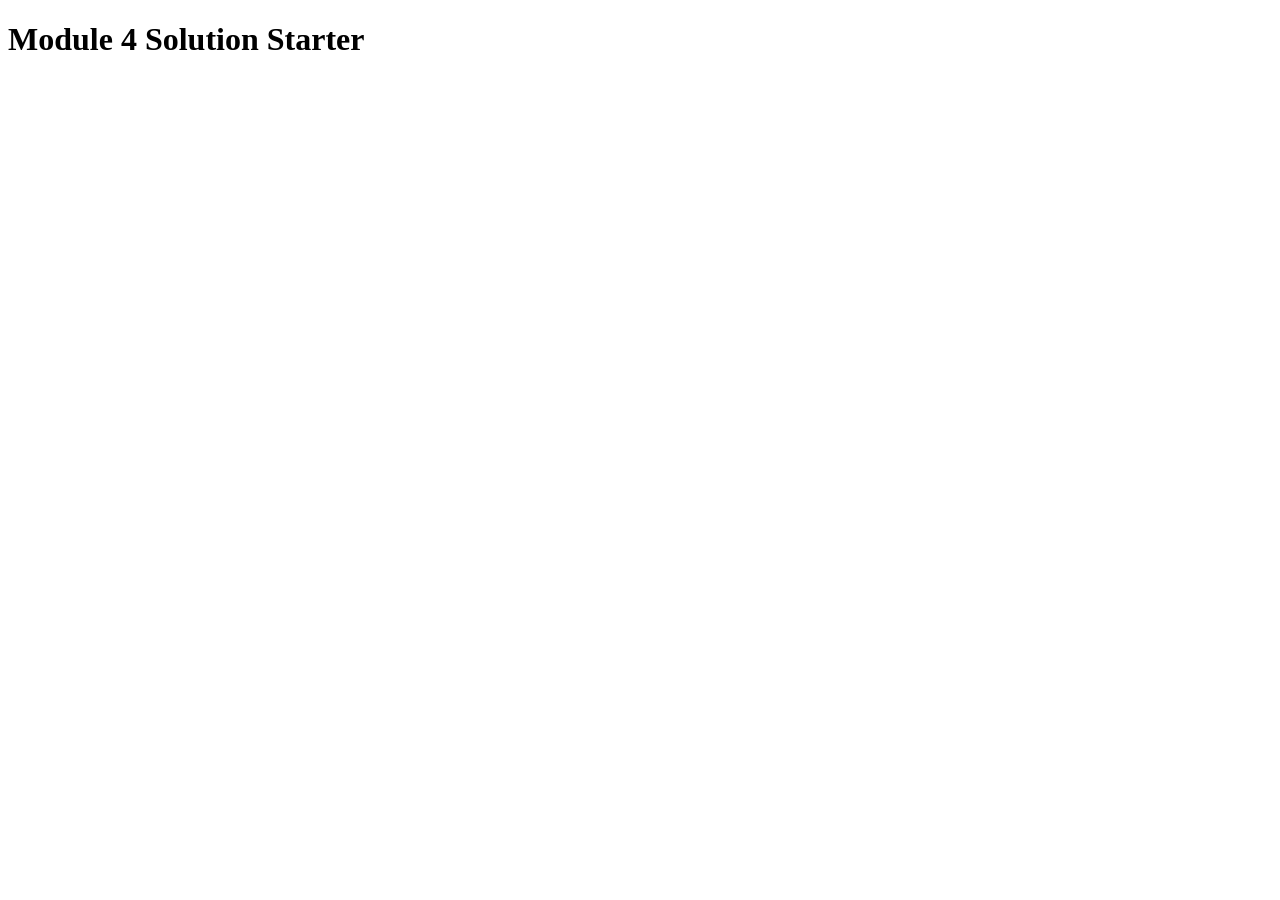
<file: mod4_solution/index.html>
<!DOCTYPE html>
<html>
<head>
  <meta charset="utf-8">
  <title>Module 4 Solution Starter</title>
  <script>
    var names = []; // DO NOT REMOVE
  </script>
  <script src="SpeakHello.js"></script>
  <script src="SpeakGoodBye.js"></script>
  <script src="script.js"></script>
</head>
<body>
  <h1>Module 4 Solution Starter</h1>
</body>
</html>
</file>
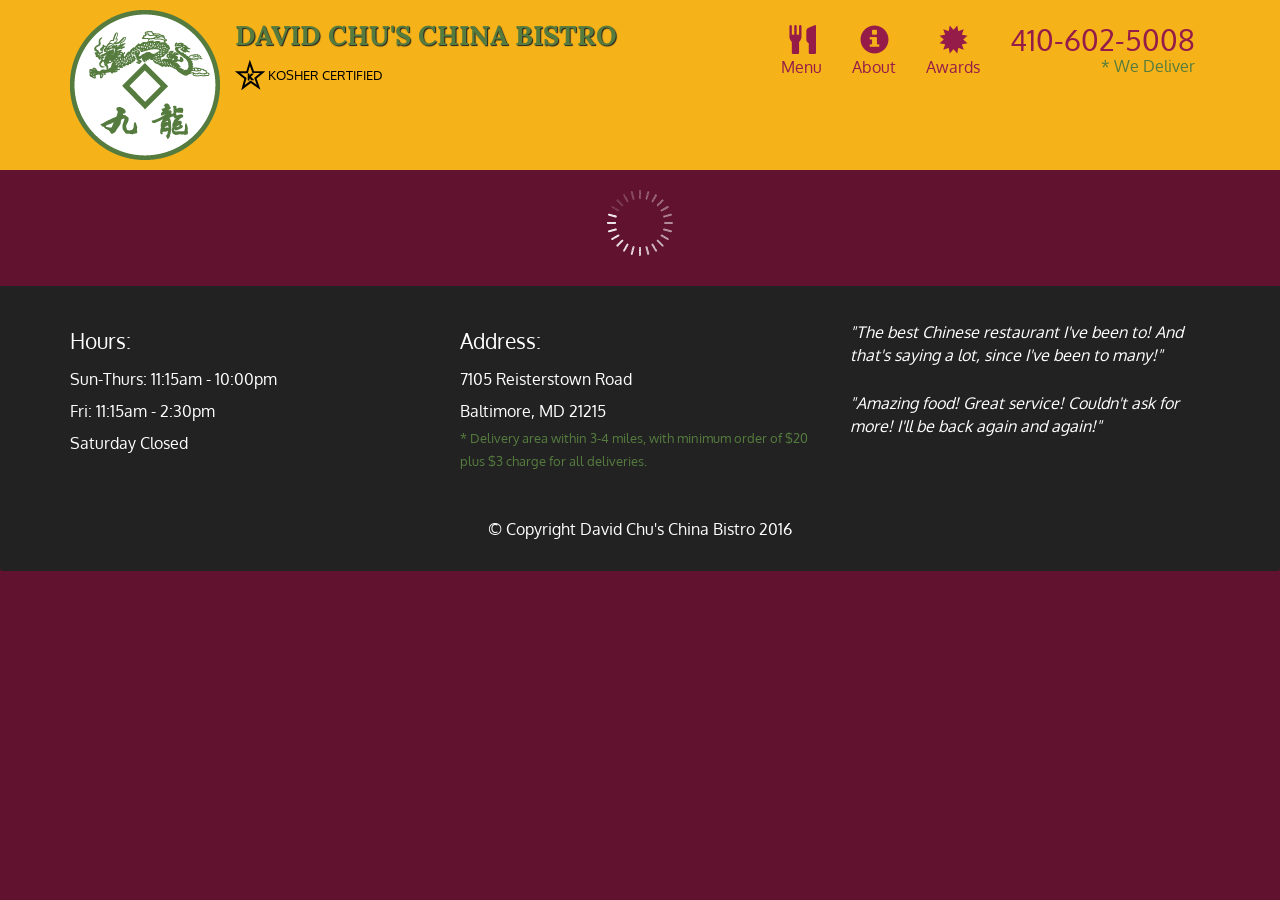
<file: mod5_solution/index.html>
<!doctype html>
<html lang="en">
  <head>
    <meta charset="utf-8">
    <meta http-equiv="X-UA-Compatible" content="IE=edge">
    <meta name="viewport" content="width=device-width, initial-scale=1">
    <title>David Chu's China Bistro</title>
    <link rel="stylesheet" href="css/bootstrap.min.css">
    <link rel="stylesheet" href="css/styles.css">
    <link href='https://fonts.googleapis.com/css?family=Oxygen:400,300,700' rel='stylesheet' type='text/css'>
    <link href='https://fonts.googleapis.com/css?family=Lora' rel='stylesheet' type='text/css'>
    <script src="js/ajax-utils.js"></script>
    <script src="js/script.js"></script>
  </head>
<body>
  <header>
    <nav id="header-nav" class="navbar navbar-default">
      <div class="container">
        <div class="navbar-header">
          <a href="index.html" class="pull-left visible-md visible-lg">
            <div id="logo-img" alt="Logo image"></div>
          </a>

          <div class="navbar-brand">
            <a href="index.html"><h1>David Chu's China Bistro</h1></a>
            <p>
              <img src="images/star-k-logo.png" alt="Kosher certification">
              <span>Kosher Certified</span>
            </p>
          </div>

          <button id="navbarToggle" type="button" class="navbar-toggle collapsed" data-toggle="collapse" data-target="#collapsable-nav" aria-expanded="false">
            <span class="sr-only">Toggle navigation</span>
            <span class="icon-bar"></span>
            <span class="icon-bar"></span>
            <span class="icon-bar"></span>
          </button>
        </div>
        
        <div id="collapsable-nav" class="collapse navbar-collapse">
           <ul id="nav-list" class="nav navbar-nav navbar-right">
            <li id="navHomeButton" class="visible-xs active">
              <a href="index.html">
                <span class="glyphicon glyphicon-home"></span> Home</a>
            </li>
            <li id="navMenuButton">
              <a href="#" onclick="$dc.loadMenuCategories();">
                <span class="glyphicon glyphicon-cutlery"></span><br class="hidden-xs"> Menu</a>
            </li>
            <li>
              <a href="#">
                <span class="glyphicon glyphicon-info-sign"></span><br class="hidden-xs"> About</a>
            </li>
            <li>
              <a href="#">
                <span class="glyphicon glyphicon-certificate"></span><br class="hidden-xs"> Awards</a>
            </li>
            <li id="phone" class="hidden-xs">
              <a href="tel:410-602-5008">
                <span>410-602-5008</span></a><div>* We Deliver</div>
            </li>
          </ul><!-- #nav-list -->
        </div><!-- .collapse .navbar-collapse -->
      </div><!-- .container -->
    </nav><!-- #header-nav -->
  </header>

  <div id="call-btn" class="visible-xs">
    <a class="btn" href="tel:410-602-5008">
    <span class="glyphicon glyphicon-earphone"></span>
    410-602-5008
    </a>
  </div>
  <div id="xs-deliver" class="text-center visible-xs">* We Deliver</div>

  <div id="main-content" class="container"></div>

  <footer class="panel-footer">
    <div class="container">
      <div class="row">
        <section id="hours" class="col-sm-4">
          <span>Hours:</span><br>
          Sun-Thurs: 11:15am - 10:00pm<br>
          Fri: 11:15am - 2:30pm<br>
          Saturday Closed
          <hr class="visible-xs">
        </section>
        <section id="address" class="col-sm-4">
          <span>Address:</span><br>
          7105 Reisterstown Road<br>
          Baltimore, MD 21215
          <p>* Delivery area within 3-4 miles, with minimum order of $20 plus $3 charge for all deliveries.</p>
          <hr class="visible-xs">
        </section>
        <section id="testimonials" class="col-sm-4">
          <p>"The best Chinese restaurant I've been to! And that's saying a lot, since I've been to many!"</p>
          <p>"Amazing food! Great service! Couldn't ask for more! I'll be back again and again!"</p>
        </section>
      </div>
      <div class="text-center">&copy; Copyright David Chu's China Bistro 2016</div>
    </div>
  </footer>

  <!-- jQuery (Bootstrap JS plugins depend on it) -->
  <script src="js/jquery-2.1.4.min.js"></script>
  <script src="js/bootstrap.min.js"></script>
  <script src="js/ajax-utils.js"></script>
  <script src="js/script.js"></script>
</body>
</html>
</file>
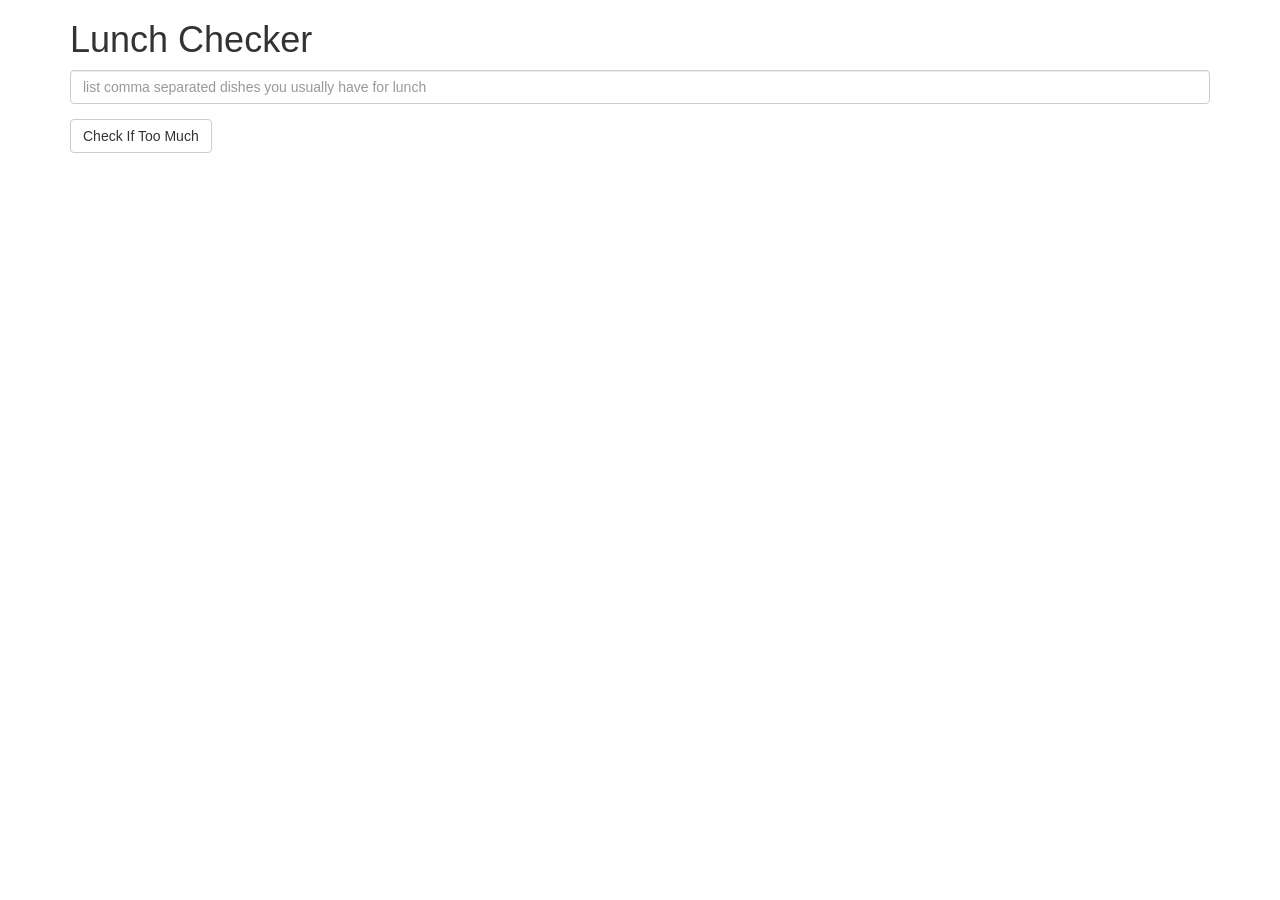
<file: module1_solution/index.html>
<!doctype html>
<html lang="en" ng-app="LunchCheck">
  <head>
    <meta charset="utf-8">
    <script src="angular.min.js"></script>
    <script src="app.js"></script>
    <title>Lunch Checker</title>
    <meta name="viewport" content="width=device-width, initial-scale=1">
    <link rel="stylesheet" href="styles/bootstrap.min.css">
    <style>
      .message { font-size: 1.3em; font-weight: bold; }
    </style>
  </head>
<body >
   <div class="container"  ng-controller="LunchCheckController">

     <h1>Lunch Checker</h1>

     <div class="form-group">
         <input id="lunch-menu" type="text" ng-model="name"
         placeholder="list comma separated dishes you usually have for lunch"
         class="form-control">
     </div>
     <div class="form-group">
         <button class="btn btn-default" ng-click="checkIfTooMuch()">Check If Too Much</button>
     </div>
     <div class="form-group message">
       <!-- Your message can go here. -->
       {{sayMessage()}}
     </div>
</div>
<script src="angular.min.js"></script>
</body>
</html>
</file>
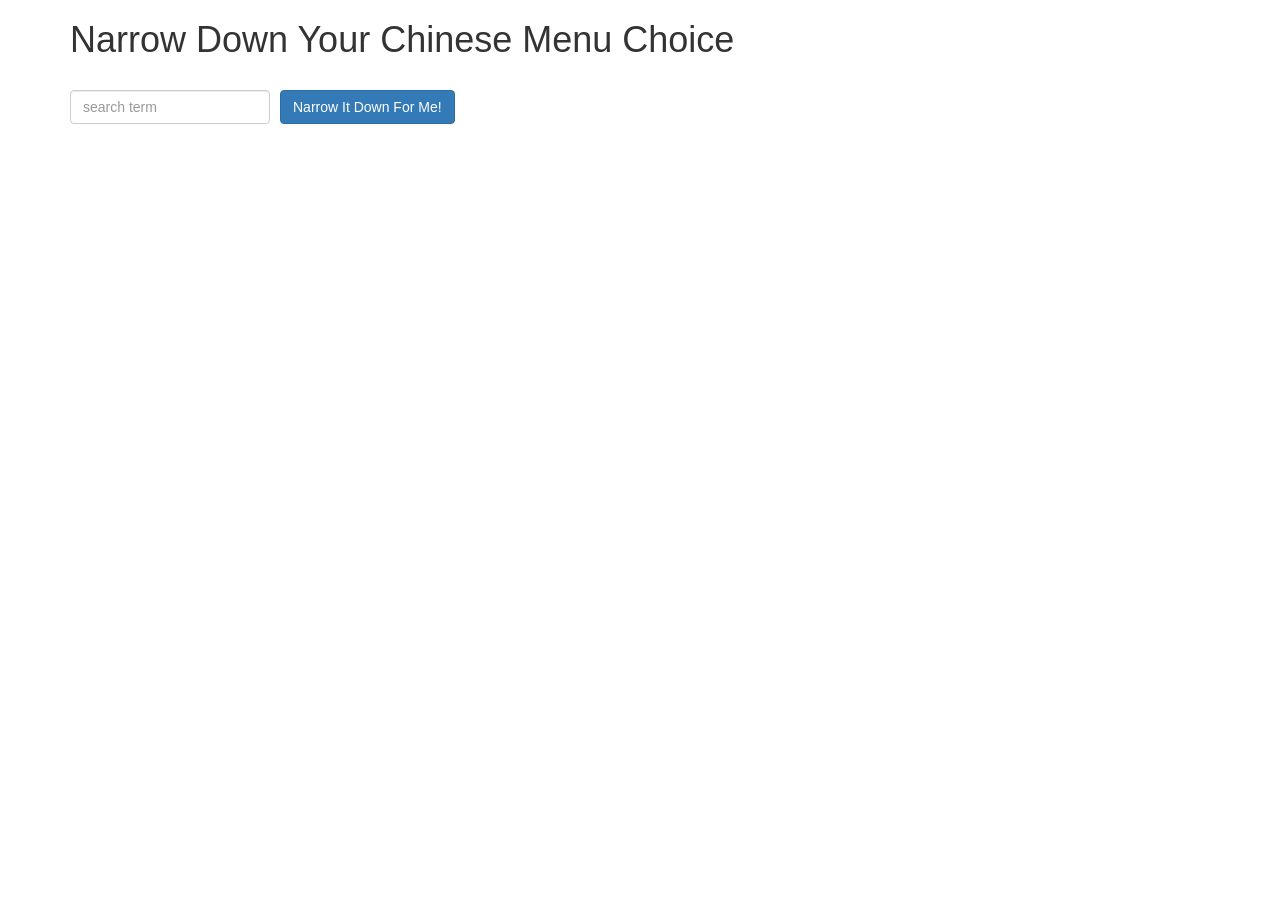
<file: module3_solution/index.html>
<!doctype html>
<html lang="en" ng-app = 'NarrowItDownApp'>
  <head>
    <title>Narrow Down Your Menu Choice</title>
    <meta name="viewport" content="width=device-width, initial-scale=1">
    <link rel="stylesheet" href="styles/bootstrap.min.css">
    <link rel="stylesheet" href="styles/styles.css">
  </head>
<body>
   <div id="narrow" class="container" ng-controller = 'NarrowItDownController as narrow'>
    <h1>Narrow Down Your Chinese Menu Choice</h1>

    <div class="form-group">
      <input type="text" ng-model="narrow.searchTerm" placeholder="search term" class="form-control">
    </div>
    <div class="form-group narrow-button">
      <button class="btn btn-primary" ng-click = "narrow.foundItems(narrow.searchTerm);">Narrow It Down For Me!</button>
      <div class="error" ng-if="narrow.found.length === 0">NOTHING FOUND!</div>
    </div>

    <!-- found-items should be implemented as a component -->
    <found-items
    items="narrow.found"
    on-remove="narrow.removeItem(index)">
    </found-items>
  </div>
  <script src="angular.min.js"></script>
  <script src="app.js"></script>
</body>
</html>
</file>
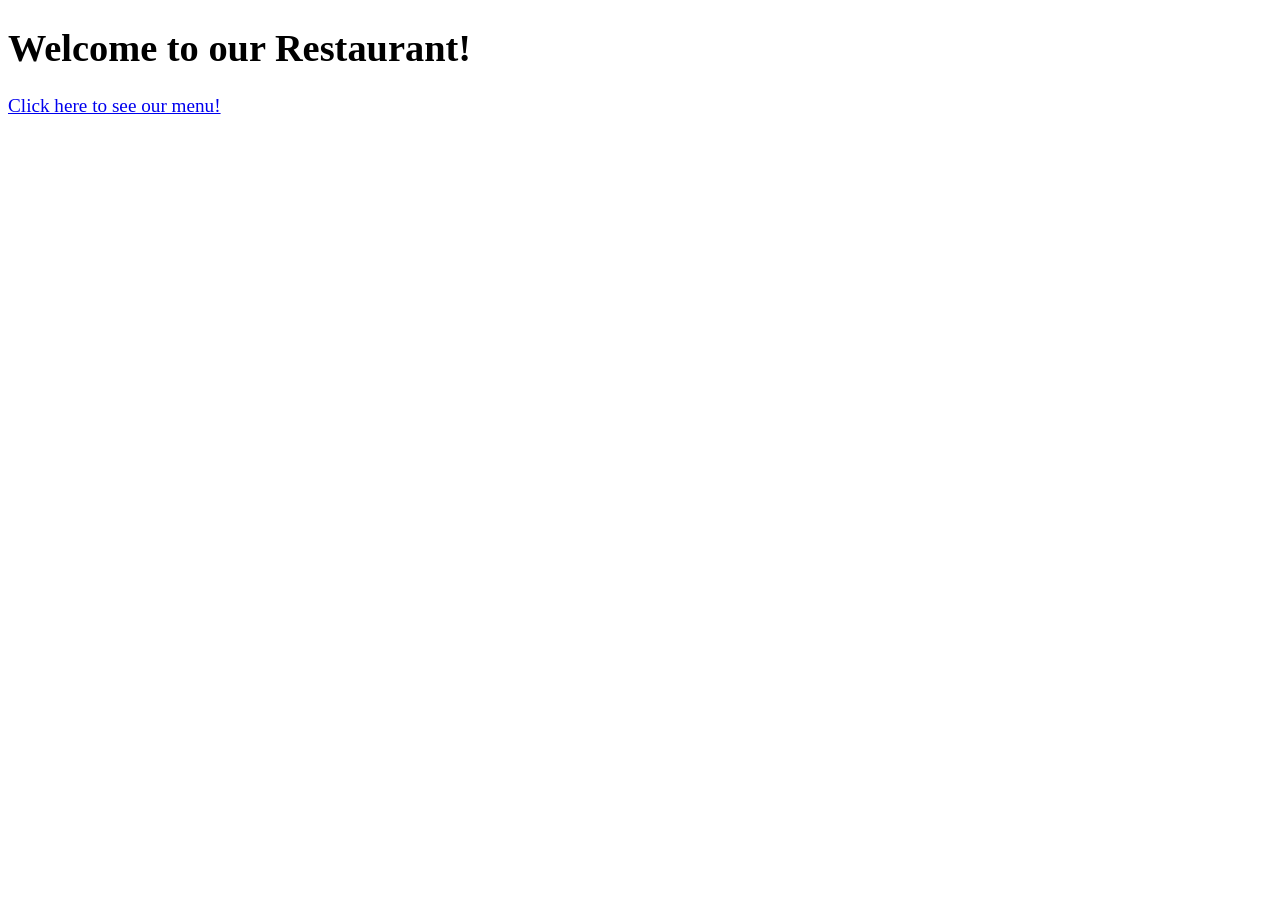
<file: module4_solution/index.html>
<!DOCTYPE html>
<html ng-app='MenuApp'>
  <head>
    <meta charset="utf-8">
    <link rel="stylesheet" href="css/styles.css">
    <title>MenuApp</title>
  </head>
  <body>
    <h1>Welcome to our Restaurant!</h1>

    <ui-view></ui-view>

    <!-- Libraries -->
    <script src="lib/angular.min.js"></script>
    <script src="lib/angular-ui-router.min.js"></script>

    <!-- Modules -->
    <script src="src/menuapp/menuapp.module.js"></script>
    <script src="src/data/data.module.js"></script>

    <!-- Routes -->
    <script src="src/routes.js"></script>

    <!-- 'Data' module artifacts -->
    <script src="src/data/path.constant.js"></script>
    <script src="src/menuapp/main-categories.controller.js"></script>
    <script src="src/menuapp/categories.component.js"></script>
    <script src="src/data/menudata.service.js"></script>
    <script src="src/menuapp/item-detail.controller.js"></script>
    <script src="src/menuapp/items.component.js"></script>

<!-- 'menuapp' module artifacts -->


  </body>
</html>
</file>
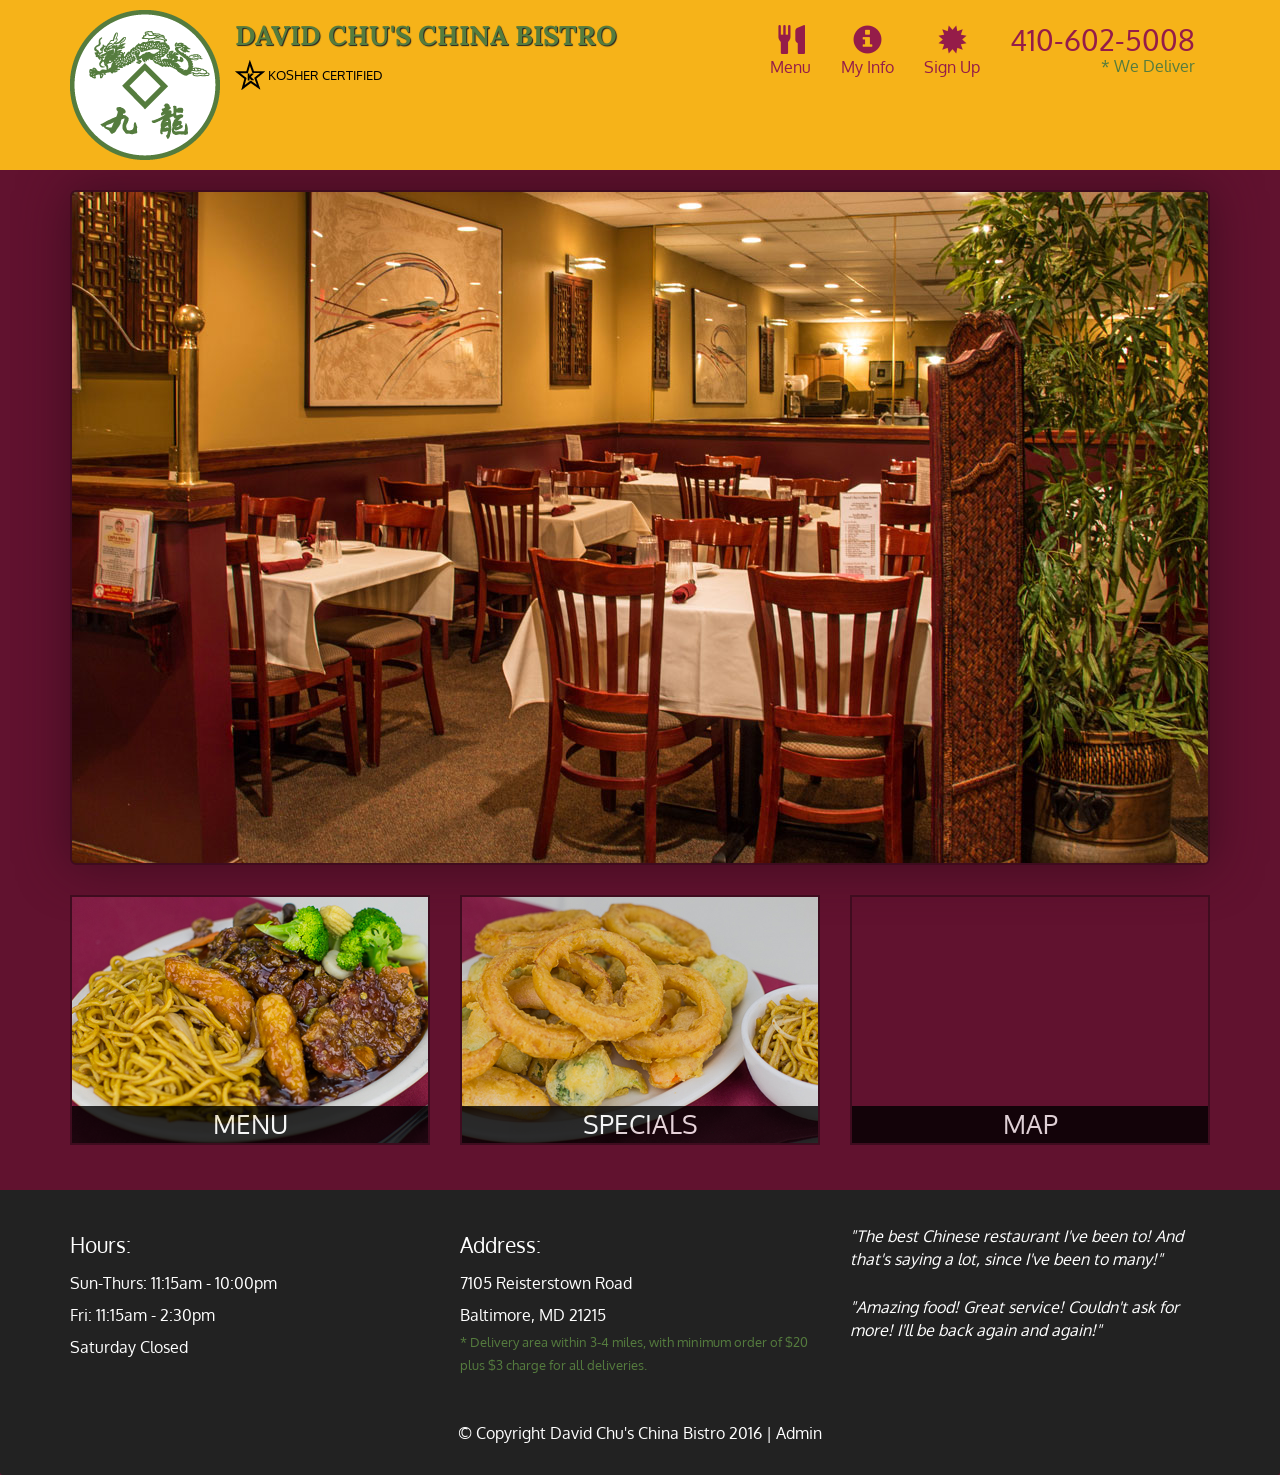
<file: module5_solution/index.html>
<!DOCTYPE html>
<html lang="en">
  <head>
    <meta charset="utf-8">
    <meta http-equiv="X-UA-Compatible" content="IE=edge">
    <meta name="viewport" content="width=device-width, initial-scale=1">
    <title>David Chu's China Bistro</title>
    <link href='https://fonts.googleapis.com/css?family=Oxygen:400,300,700' rel='stylesheet' type='text/css'>
    <link href='https://fonts.googleapis.com/css?family=Lora' rel='stylesheet' type='text/css'>
    <link rel="stylesheet" href="css/bootstrap.min.css">
    <link rel="stylesheet" href="css/restaurant.css">
    <link rel="stylesheet" href="css/common.css">
  </head>
  <body ng-app="restaurant" ng-strict-di>

    <!-- Fixed position loading indicator -->
    <loading class="loading-indicator"></loading>

    <header>
      <nav id="header-nav" class="navbar navbar-default">
        <div class="container">
          <div class="navbar-header">
            <a href="index.html" class="pull-left visible-md visible-lg">
              <div id="logo-img" alt="Logo image"></div>
            </a>

            <div class="navbar-brand">
              <a href="index.html"><h1>David Chu's China Bistro</h1></a>
              <p>
              <img src="images/star-k-logo.png" alt="Kosher certification">
              <span>Kosher Certified</span>
              </p>
            </div>

            <button id="navbarToggle" type="button" class="navbar-toggle collapsed" data-toggle="collapse" data-target="#collapsable-nav" aria-expanded="false">
              <span class="sr-only">Toggle navigation</span>
              <span class="icon-bar"></span>
              <span class="icon-bar"></span>
              <span class="icon-bar"></span>
            </button>
          </div>

          <div id="collapsable-nav" class="collapse navbar-collapse">
            <ul id="nav-list" class="nav navbar-nav navbar-right">
              <li id="navHomeButton" class="visible-xs">
                <a href="index.html">
                  <span class="glyphicon glyphicon-home"></span> Home</a>
              </li>
              <li id="navMenuButton" ui-sref-active="active">
                <a ui-sref="public.menu">
                  <span class="glyphicon glyphicon-cutlery"></span><br class="hidden-xs"> Menu</a>
              </li>
              <li>
                <a ui-sref="public.myinfo" ui-sref-active="active">
                  <span class="glyphicon glyphicon-info-sign"></span><br class="hidden-xs"> My Info</a>
              </li>
              <li>
                <a ui-sref="public.registration" ui-sref-active="active">
                  <span class="glyphicon glyphicon-certificate"></span><br class="hidden-xs"> Sign Up</a>
              </li>
              <li id="phone" class="hidden-xs">
                <a href="tel:410-602-5008">
                  <span>410-602-5008</span></a><div>* We Deliver</div>
              </li>
            </ul><!-- #nav-list -->
          </div><!-- .collapse .navbar-collapse -->
        </div><!-- .container -->
      </nav><!-- #header-nav -->
    </header>

    <div id="call-btn" class="visible-xs">
      <a class="btn" href="tel:410-602-5008">
        <span class="glyphicon glyphicon-earphone"></span>
        410-602-5008
      </a>
    </div>
    <div id="xs-deliver" class="text-center visible-xs">* We Deliver</div>

    <ui-view>
      <div class="text-center initial-loading">
        <h2>Loading Site...</h2>
      </div>
    </ui-view>

    <footer class="panel-footer">
      <div class="container">
        <div class="row">
          <section id="hours" class="col-sm-4">
            <span>Hours:</span><br>
            Sun-Thurs: 11:15am - 10:00pm<br>
            Fri: 11:15am - 2:30pm<br>
            Saturday Closed
            <hr class="visible-xs">
          </section>
          <section id="address" class="col-sm-4">
            <span>Address:</span><br>
            7105 Reisterstown Road<br>
            Baltimore, MD 21215
            <p>* Delivery area within 3-4 miles, with minimum order of $20 plus $3 charge for all deliveries.</p>
            <hr class="visible-xs">
          </section>
          <section id="testimonials" class="col-sm-4">
            <p>"The best Chinese restaurant I've been to! And that's saying a lot, since I've been to many!"</p>
            <p>"Amazing food! Great service! Couldn't ask for more! I'll be back again and again!"</p>
          </section>
        </div>
        <div class="text-center">
          &copy; Copyright David Chu's China Bistro 2016 |
          <a ui-sref="admin.auth">Admin</a></div>
      </div>
    </footer>

    <!-- Libs -->
    <script src="lib/jquery-2.1.4.min.js"></script>
    <script src="lib/bootstrap.min.js"></script>
    <script src="lib/angular.min.js"></script>
    <script src="lib/angular-ui-router.min.js"></script>

    <!-- Main Restaurant Module -->
    <script src="src/restaurant.module.js"></script>

    <!-- Common Module -->
    <script src="src/common/common.module.js"></script>
    <script src="src/common/loading/loading.component.js"></script>
    <script src="src/common/loading/loading.interceptor.js"></script>
    <script src="src/common/menu.service.js"></script>

    <!-- Public Module -->
    <script src="src/public/public.module.js"></script>
    <script src="src/public/public.routes.js"></script>
    <script src="src/public/menu/menu.controller.js"></script>
    <script src="src/public/menu-category/menu-category.component.js"></script>
    <script src="src/public/menu-items/menu-items.controller.js"></script>
    <script src="src/public/menu-item/menu-item.component.js"></script>
    <script src="src/public/forms/registration.service.js"></script>
    <script src="src/public/forms/registration.controller.js"></script>
    <script src="src/public/my-info/myinfo.controller.js"></script>
    <script src="src/public/forms/registration.directive.js"></script>
    <!-- ADMIN SITE -->

    <!--Application files -->

  </body>

</html>
</file>
<file: mod5_solution/css/styles.css>
body {
  font-size: 16px;
  color: #fff;
  background-color: #61122f;
  font-family: 'Oxygen', sans-serif;
}

/** HEADER **/
#header-nav {
  background-color: #f6b319;
  border-radius: 0;
  border: 0;
}

#logo-img {
  background: url('../images/restaurant-logo_large.png') no-repeat;
  width: 150px;
  height: 150px;
  margin: 10px 15px 10px 0;
}

.navbar-brand {
  padding-top: 25px;
}
.navbar-brand h1 { /* Restaurant name */
  font-family: 'Lora', serif;
  color: #557c3e;
  font-size: 1.5em;
  text-transform: uppercase;
  font-weight: bold;
  text-shadow: 1px 1px 1px #222;
  margin-top: 0;
  margin-bottom: 0;
  line-height: .75;
}
.navbar-brand a:hover, .navbar-brand a:focus {
  text-decoration: none;
}
.navbar-brand p { /* Kosher cert */
  color: #000;
  text-transform: uppercase;
  font-size: .7em;
  margin-top: 15px;
}
.navbar-brand p span { /* Star-K */
  vertical-align: middle;
}

#nav-list {
  margin-top: 10px;
}
#nav-list a {
  color: #951C49;
  text-align: center;
}
#nav-list a:hover {
  background: #E7E7E7;
}
#nav-list a span {
  font-size: 1.8em;
}

#phone {
  margin-top: 5px;
}
#phone a { /* Phone number */
  text-align: right;
  padding-bottom: 0;
}
#phone div { /* We Deliver */
  color: #557c3e;
  text-align: right;
  padding-right: 15px;
}

.navbar-header button.navbar-toggle, .navbar-header .icon-bar {
  border: 1px solid #61122f;
}
.navbar-header button.navbar-toggle {
  clear: both;
  margin-top: -30px;
}
/* END HEADER */

/* FOOTER */
.panel-footer {
  margin-top: 30px;
  padding-top: 35px;
  padding-bottom: 30px;
  background-color: #222;
  border-top: 0;
}
.panel-footer div.row {
  margin-bottom: 35px;
}
#hours, #address {
  line-height: 2;
}
#hours > span, #address > span {
  font-size: 1.3em;
}
#address p {
  color: #557c3e;
  font-size: .8em;
  line-height: 1.8;
}
#testimonials {
  font-style: italic;
}
#testimonials p:nth-child(2) {
  margin-top: 25px;
}
/* END FOOTER */



/* HOME PAGE */
.container .jumbotron {
  box-shadow: 0 0 50px #3F0C1F;
  border: 2px solid #3F0C1F;
}

#menu-tile, #specials-tile, #map-tile {
  height: 250px;
  width: 100%;
  margin-bottom: 15px;
  position: relative;
  border: 2px solid #3F0C1F;
  overflow: hidden;
}
#menu-tile:hover, #specials-tile:hover, #map-tile:hover {
  box-shadow: 0 1px 5px 1px #cccccc;
}
#menu-tile {
  background: url('../images/menu-tile.jpg') no-repeat;
  background-position: center;
}
#specials-tile {
  background: url('../images/specials-tile.jpg') no-repeat;
  background-position: center;
}
#menu-tile span, #specials-tile span, #map-tile span {
  position: absolute;
  bottom: 0;
  right: 0;
  width: 100%;
  text-align: center;
  font-size: 1.6em;
  text-transform: uppercase;
  background-color: #000;
  color: #fff;
  opacity: .8;
}
/* END HOME PAGE */

/* MENU CATEGORIES PAGE */
.category-tile { 
  position: relative;
  border: 2px solid #3F0C1F;
  overflow: hidden;
  width: 200px;
  height: 200px;
  margin: 0 auto 15px;
}
.category-tile span {
  position: absolute;
  bottom: 0;
  right: 0;
  width: 100%;
  text-align: center;
  font-size: 1.2em;
  text-transform: uppercase;
  background-color: #000;
  color: #fff;
  opacity: .8;
}
.category-tile:hover {
  box-shadow: 0 1px 5px 1px #cccccc;
}

#menu-categories-title + div {
  margin-bottom: 50px;
}
/* END MENU CATEGORIES PAGE */

/* SINGLE CATEGORY PAGE */
.menu-item-tile {
  margin-bottom: 25px;
}
.menu-item-tile hr {
  width: 80%;
}
.menu-item-tile .menu-item-price {
  font-size: 1.1em;
  text-align: right;
  margin-top: -15px;
  margin-right: -15px;
}
.menu-item-tile .menu-item-price span {
  font-size: .6em;
}
.menu-item-photo {
  position: relative;
  border: 2px solid #3F0C1F; 
  overflow: hidden;
  padding: 0;
  margin-right: -15px;
  margin-left: auto;
  margin-bottom: 20px;
  max-width: 250px;
}
.menu-item-photo div {
  position: absolute;
  bottom: 0;
  right: 0;
  width: 80px;
  background-color: #557c3e;
  text-align: center;
}
.menu-item-description {
  padding-right: 30px;
}
h3.menu-item-title {
  margin: 0 0 10px;
}
.menu-item-details {
  font-size: .9em;
  font-style: italic;
}
/* END SINGLE CATEGORY PAGE */


/********** Large devices only **********/
@media (min-width: 1200px) {
  .container .jumbotron {
    background: url('../images/jumbotron_1200.jpg') no-repeat;
    height: 675px;
  }
}

/********** Medium devices only **********/
@media (min-width: 992px) and (max-width: 1199px) {
  /* Header */
  #logo-img {
    background: url('../images/restaurant-logo_medium.png') no-repeat;
    width: 100px;
    height: 100px;
    margin: 5px 5px 5px 0;
  }
  /* End Header */

  /* Home Page */
  .container .jumbotron {
    background: url('../images/jumbotron_992.jpg') no-repeat;
    height: 558px;
  }
  /* End Home Page */
}

/********** Small devices only **********/
@media (min-width: 768px) and (max-width: 991px) {
  /* Home Page */
  .container .jumbotron {
    background: url('../images/jumbotron_768.jpg') no-repeat;
    height: 432px;
  }
  /* End Home Page */
}

/********** Extra small devices only **********/
@media (max-width: 767px) {
  /* Header */
  .navbar-brand {
    padding-top: 10px;
    height: 80px;
  }
  .navbar-brand h1 { /* Restaurant name */
    padding-top: 10px;
    font-size: 5vw; /* 1vw = 1% of viewport width */
  }
  .navbar-brand p { /* Kosher cert */
    font-size: .6em;
    margin-top: 12px;
  }
  .navbar-brand p img { /* Star-K */
    height: 20px;
  }

  #collapsable-nav a { /* Collapsed nav menu text */
    font-size: 1.2em;
  }
  #collapsable-nav a span { /* Collapsed nav menu glyph */
    font-size: 1em;
    margin-right: 5px;
  }

  #call-btn > a {
    font-size: 1.5em;
    display: block;
    margin: 0 20px;
    padding: 10px;
    border: 2px solid #fff;
    background-color: #f6b319;
    color: #951c49;
  }
  #xs-deliver {
    margin-top: 5px;
    font-size: .7em;
    letter-spacing: .1em;
    text-transform: uppercase;
  }
  /* End Header */

  /* Footer */
  .panel-footer section {
    margin-bottom: 30px;
    text-align: center;
  }
  .panel-footer section:nth-child(3) {
    margin-bottom: 0; /* margin already exists on the whole row */
  }
  .panel-footer section hr {
    width: 50%;
  }
  /* End Footer */

  /* Home Page */
  .container .jumbotron {
    margin-top: 30px;
    padding: 0;
  }
  #menu-tile, #specials-tile {
    width: 360px;
    margin: 0 auto 15px;
  }

  .menu-item-photo {
    margin-right: auto;
  }
  .menu-item-tile .menu-item-price {
    text-align: center;
  }
  .menu-item-description {
    text-align: center;;
  }
}


/********** Super extra small devices Only :-) (e.g., iPhone 4) **********/
@media (max-width: 479px) {
  /* Header */
  .navbar-brand h1 { /* Restaurant name */
    padding-top: 5px;
    font-size: 6vw;
  }
  /* End Header */
  
  /* Home page */
  #menu-tile, #specials-tile {
    width: 280px;
    margin: 0 auto 15px;
  }

  .col-xxs-12 {
    position: relative;
    min-height: 1px;
    padding-right: 15px;
    padding-left: 15px;
    float: left;
    width: 100%;
  }
}
</file>
<file: module3_solution/styles/styles.css>
h1 {
  margin-bottom: 30px;
}
input[type="text"] {
  width: 200px;
  float: left;
}
.narrow-button {
  float: left;
  margin-left: 10px;
}
.loader {
  display: none;
  margin-left: 5px;
  font-size: 10px;
  float: left;
  border-top: 1.1em solid rgba(147, 147, 147, 0.2);
  border-right: 1.1em solid rgba(147, 147, 147, 0.2);
  border-bottom: 1.1em solid rgba(147, 147, 147, 0.2);
  border-left: 1.1em solid #676767;
  -webkit-transform: translateZ(0);
  -ms-transform: translateZ(0);
  transform: translateZ(0);
  -webkit-animation: load8 1.1s infinite linear;
  animation: load8 1.1s infinite linear;
}
.loader,
.loader:after {
  border-radius: 50%;
  width: 3em;
  height: 3em;
}
@-webkit-keyframes load8 {
  0% {
    -webkit-transform: rotate(0deg);
    transform: rotate(0deg);
  }
  100% {
    -webkit-transform: rotate(360deg);
    transform: rotate(360deg);
  }
}
@keyframes load8 {
  0% {
    -webkit-transform: rotate(0deg);
    transform: rotate(0deg);
  }
  100% {
    -webkit-transform: rotate(360deg);
    transform: rotate(360deg);
  }
}
</file>
<file: module4_solution/css/styles.css>
body {
  font-size: 1.2em;
}

.error {
  color: red;
  font-weight: bold;
  display: none;
}

.loading-icon {
  position: absolute;
  left: 50%;
  top: 10px;
}

li[ui-sref]:hover {
  display: inline-block;
  cursor: pointer;
  border: solid black 1px;
  padding-left: 5px;
  padding-right: 5px;
}
</file>
<file: module5_solution/css/restaurant.css>
body {
  font-size: 16px;
  color: #fff;
  background-color: #61122f;
  font-family: 'Oxygen', sans-serif;
}

.initial-loading {
  margin-top: 60px;
}

/** HEADER **/
#header-nav {
  background-color: #f6b319;
  border-radius: 0;
  border: 0;
}

#logo-img {
  background: url('../images/restaurant-logo_large.png') no-repeat;
  width: 150px;
  height: 150px;
  margin: 10px 15px 10px 0;
}

.navbar-brand {
  padding-top: 25px;
}
.navbar-brand h1 { /* Restaurant name */
  font-family: 'Lora', serif;
  color: #557c3e;
  font-size: 1.5em;
  text-transform: uppercase;
  font-weight: bold;
  text-shadow: 1px 1px 1px #222;
  margin-top: 0;
  margin-bottom: 0;
  line-height: .75;
}
.navbar-brand a:hover, .navbar-brand a:focus {
  text-decoration: none;
}
.navbar-brand p { /* Kosher cert */
  color: #000;
  text-transform: uppercase;
  font-size: .7em;
  margin-top: 15px;
}
.navbar-brand p span { /* Star-K */
  vertical-align: middle;
}

#nav-list {
  margin-top: 10px;
}
#nav-list a {
  color: #951C49;
  text-align: center;
}
#nav-list a:hover {
  background: #E7E7E7;
}
#nav-list a span {
  font-size: 1.8em;
}

#phone {
  margin-top: 5px;
}
#phone a { /* Phone number */
  text-align: right;
  padding-bottom: 0;
}
#phone div { /* We Deliver */
  color: #557c3e;
  text-align: right;
  padding-right: 15px;
}

.navbar-header button.navbar-toggle, .navbar-header .icon-bar {
  border: 1px solid #61122f;
}
.navbar-header button.navbar-toggle {
  clear: both;
  margin-top: -30px;
}
/* END HEADER */

/* FOOTER */
.panel-footer {
  margin-top: 30px;
  padding-top: 35px;
  padding-bottom: 30px;
  background-color: #222;
  border-top: 0;
}
.panel-footer div.row {
  margin-bottom: 35px;
}
#hours, #address {
  line-height: 2;
}
#hours > span, #address > span {
  font-size: 1.3em;
}
#address p {
  color: #557c3e;
  font-size: .8em;
  line-height: 1.8;
}
#testimonials {
  font-style: italic;
}
#testimonials p:nth-child(2) {
  margin-top: 25px;
}
a[ui-sref="admin.auth"] {
  color: #fff;
}
/* END FOOTER */

/********** Medium devices only **********/
@media (min-width: 992px) and (max-width: 1199px) {
  /* Header */
  #logo-img {
    background: url('../images/restaurant-logo_medium.png') no-repeat;
    width: 100px;
    height: 100px;
    margin: 5px 5px 5px 0;
  }
  /* End Header */
}


/********** Extra small devices only **********/
@media (max-width: 767px) {
  /* Header */
  .navbar-brand {
    padding-top: 10px;
    height: 80px;
  }
  .navbar-brand h1 { /* Restaurant name */
    padding-top: 10px;
    font-size: 5vw; /* 1vw = 1% of viewport width */
  }
  .navbar-brand p { /* Kosher cert */
    font-size: .6em;
    margin-top: 12px;
  }
  .navbar-brand p img { /* Star-K */
    height: 20px;
  }

  #collapsable-nav a { /* Collapsed nav menu text */
    font-size: 1.2em;
  }
  #collapsable-nav a span { /* Collapsed nav menu glyph */
    font-size: 1em;
    margin-right: 5px;
  }

  #call-btn > a {
    font-size: 1.5em;
    display: block;
    margin: 0 20px;
    padding: 10px;
    border: 2px solid #fff;
    background-color: #f6b319;
    color: #951c49;
  }
  #xs-deliver {
    margin-top: 5px;
    font-size: .7em;
    letter-spacing: .1em;
    text-transform: uppercase;
  }
  /* End Header */

  /* Footer */
  .panel-footer section {
    margin-bottom: 30px;
    text-align: center;
  }
  .panel-footer section:nth-child(3) {
    margin-bottom: 0; /* margin already exists on the whole row */
  }
  .panel-footer section hr {
    width: 50%;
  }
  /* End Footer */
}


/********** Super extra small devices Only :-) (e.g., iPhone 4) **********/
@media (max-width: 479px) {
  /* Header */
  .navbar-brand h1 { /* Restaurant name */
    padding-top: 5px;
    font-size: 6vw;
  }
  /* End Header */
}
</file>
<file: module5_solution/css/common.css>
.loading-indicator {
    display: block;
    width: 70px;
    position: fixed;
    left: 0;
    right: 0;
    margin: 0 auto;
    top: 40%;
    z-index: 100;
    background-color: #FFF;
}

.loading-indicator img {
    width: 70px;
    background-color: #FFF;
}

.ui-view-placeholder {
    margin-top: 60px;
}
</file>
